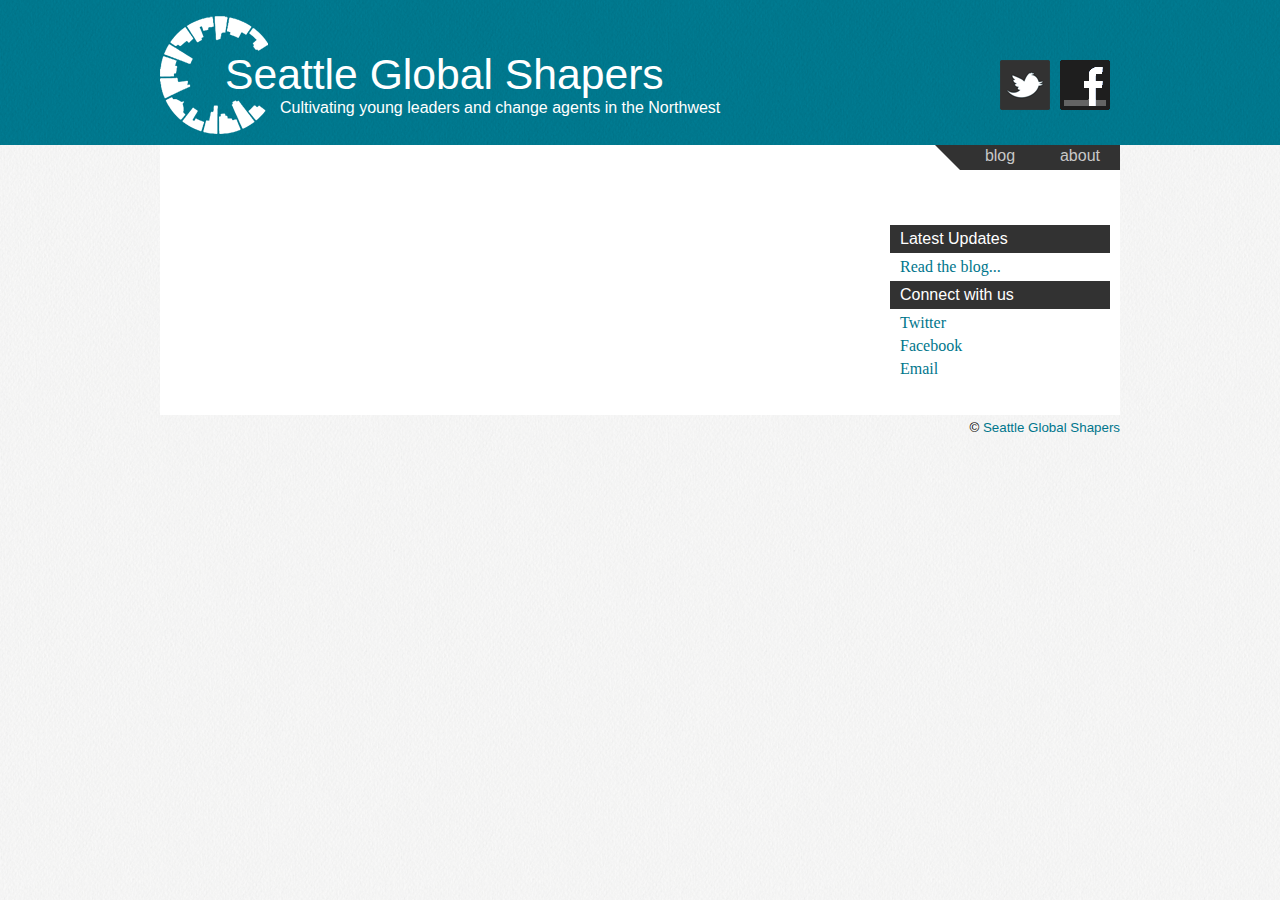
<file: index.html>
<!doctype html>
<html>
<head>
	<title>Seattle Global Shapers</title>
	<meta name="description" content="The Seattle Global Shapers are a council of young professionals committed to cultivating the next generation of leaders and change agents by inspiring, empowering, and advocating for Northwest youth.">
	<meta name="keywords" content="seattle, global shapers, world economic forum, wef, seattle shapers">
	<meta http-equiv="content-type" content="text/html;charset=UTF-8" />

	<link rel="stylesheet" type="text/css" href="style.css">

	<script type="text/javascript" src="http://ajax.googleapis.com/ajax/libs/jquery/1.7.2/jquery.min.js"></script>
	<script type="text/javascript" src="loadposts.js"></script>

	<!-- google analytics -->
	<script type="text/javascript">
		  var _gaq = _gaq || [];
		  _gaq.push(['_setAccount', 'UA-32029427-1']);
		  _gaq.push(['_setDomainName', 'seattleshapers.org']);
		  _gaq.push(['_trackPageview']);

		  (function() {
		    var ga = document.createElement('script'); ga.type = 'text/javascript'; ga.async = true;
		    ga.src = ('https:' == document.location.protocol ? 'https://ssl' : 'http://www') + '.google-analytics.com/ga.js';
		    var s = document.getElementsByTagName('script')[0]; s.parentNode.insertBefore(ga, s);
		  })();
	</script>
</head>
<body>
	<div id="header">
		<div id="header_wrap">
			<a href="https://www.facebook.com/SeattleShapers"><div class="icon fb"></div></a>
			<a href="http://twitter.com/#!/SeattleShapers"><div class="icon twitter"></div></a>

			<a href="/"><h1>Seattle Global Shapers</h1></a>
			<h2>Cultivating young leaders and change agents in the Northwest</h2>

			<div id="nav">
				<a href="about.html"><div class="item">about</div></a>
				<a href="http://blog.seattleshapers.org"><div class="item">blog</div></a>
				<div class="corner"></div>
			</div>
		</div>
	</div>

	<div id="wrapper">
		<div id="blog">
		</div>

		<div id="sidebar">
			<div class="subheading">Latest Updates</div>
			<div id="updates"></div>
			<a href="http://blog.seattleshapers.org"><div class="item">Read the blog...</div></a>
			<div class="subheading">Connect with us</div>
			<a href="http://twitter.com/#!/SeattleShapers"><div class="item">Twitter</div></a>
			<a href="https://www.facebook.com/SeattleShapers"><div class="item">Facebook</div></a>
			<a href="mailto:contact@seattleshapers.org"><div class="item">Email</div></a>
		</div>
	</div>

	<div id="footer">
		&copy; <a href="http://seattleshapers.org">Seattle Global Shapers</a>
	</div>
</body>
</html>
</file>
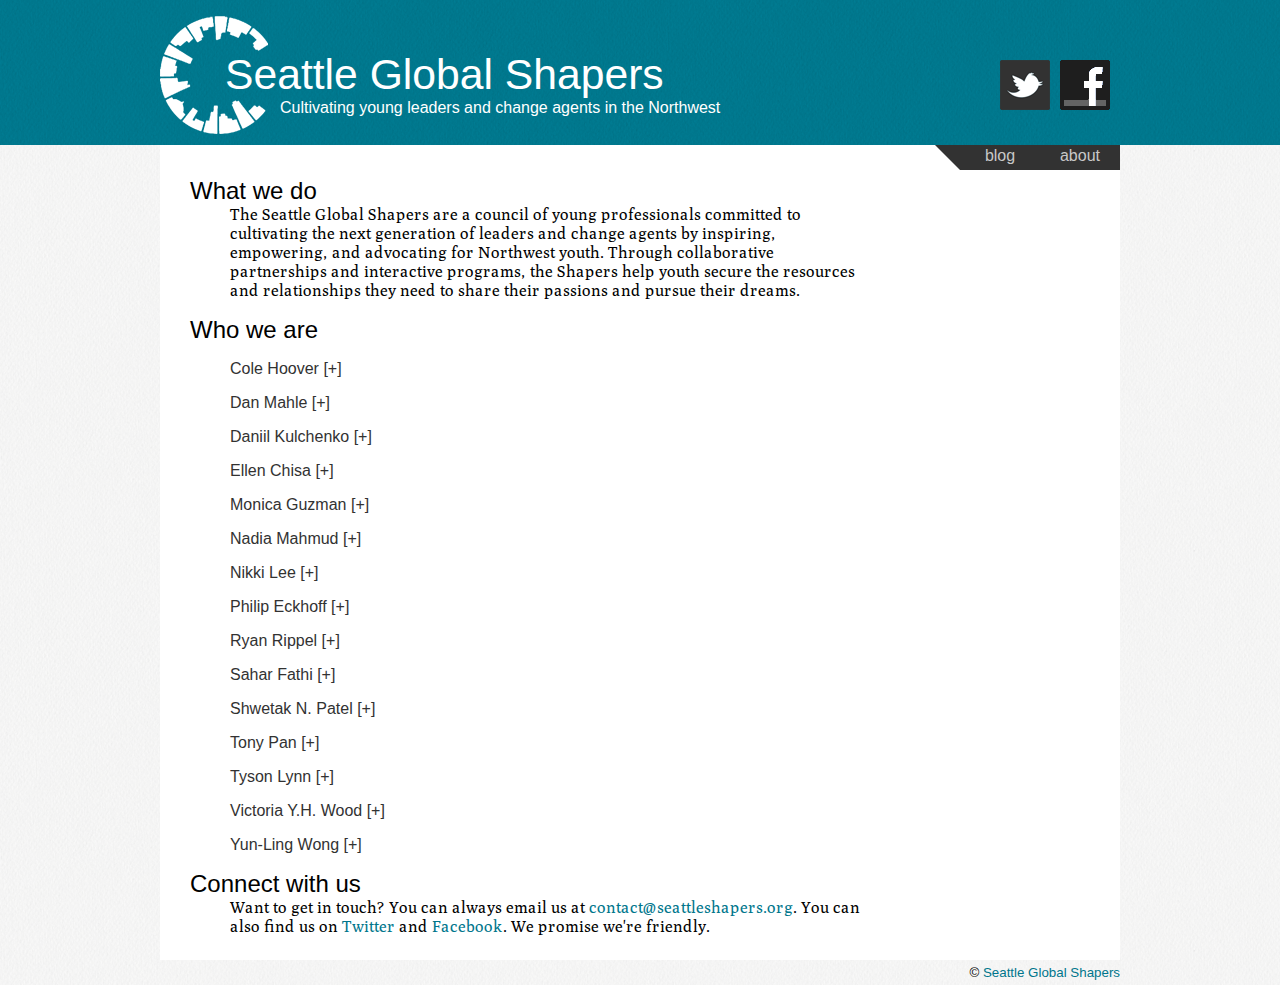
<file: about.html>
<!doctype html>
<html>
<head>
	<title>Seattle Global Shapers</title>
	<meta name="description" content="The Seattle Global Shapers are a council of young professionals committed to cultivating the next generation of leaders and change agents by inspiring, empowering, and advocating for Northwest youth.">
	<meta name="keywords" content="seattle, global shapers, world economic forum, wef, seattle shapers">
	<meta http-equiv="content-type" content="text/html;charset=UTF-8" />
	
	<link rel="stylesheet" type="text/css" href="style.css">

	<script type="text/javascript" src="http://ajax.googleapis.com/ajax/libs/jquery/1.7.2/jquery.min.js"></script>
	<script type="text/javascript" src="about.js"></script>

	<!-- google analytics -->
	<script type="text/javascript">
		  var _gaq = _gaq || [];
		  _gaq.push(['_setAccount', 'UA-32029427-1']);
		  _gaq.push(['_setDomainName', 'seattleshapers.org']);
		  _gaq.push(['_trackPageview']);

		  (function() {
		    var ga = document.createElement('script'); ga.type = 'text/javascript'; ga.async = true;
		    ga.src = ('https:' == document.location.protocol ? 'https://ssl' : 'http://www') + '.google-analytics.com/ga.js';
		    var s = document.getElementsByTagName('script')[0]; s.parentNode.insertBefore(ga, s);
		  })();
	</script>
</head>
<body>
	<div id="header">
		<div id="header_wrap">
			<a href="https://www.facebook.com/SeattleShapers"><div class="icon fb"></div></a>
			<a href="http://twitter.com/#!/SeattleShapers"><div class="icon twitter"></div></a>

			<a href="/"><h1>Seattle Global Shapers</h1></a>
			<h2>Cultivating young leaders and change agents in the Northwest</h2>

			<div id="nav">
				<a href="about.html"><div class="item">about</div></a>
				<a href="http://blog.seattleshapers.org"><div class="item">blog</div></a>
				<div class="corner"></div>
			</div>
		</div>
	</div>

	<div id="wrapper">
		<div id="about">
			<div id="mission">
				<h2>What we do</h2>
				<p>The Seattle Global Shapers are a council of young professionals committed to cultivating the next generation of leaders and change agents by inspiring, empowering, and advocating for Northwest youth. Through collaborative partnerships and interactive programs, the Shapers help youth secure the resources and relationships they need to share their passions and pursue their dreams.</p>
			</div>

			<div id="bios">
				<h2>Who we are</h2>
				<div class="shaper-bio">
					<h3>Cole Hoover [+]</h3>
					<p>Cole Hoover is co-founder of Lumana, an organization that works to reduce poverty and increase opportunity for individuals in rural Africa. A social entrepreneur, organizer and educator committed to civic good around the world, Cole teaches a course on leadership in social enterprises as a part time faculty member at the University of Washington, Bothell and is a member of the board of directors for the Young Professionals International Network, a subset of the World Affairs Council.</p>
				</div>
				<div class="shaper-bio">
					<h3>Dan Mahle [+]</h3>
					<p>Dan Mahle is a facilitator, social artist and youth organizer passionate about creating positive spaces for young people to grow as leaders and storytellers of the 21st century. Dan serves on the Seattle Arts Commission and as a facilitator and trainer with Generation Waking Up, leading multimedia symposiums for Northwest youth, and is currently launching Summer of Solutions | Seattle, a summer training program for young change-makers from across the continent.</p>
				</div>
				<div class="shaper-bio">
					<h3>Daniil Kulchenko [+]</h3>
					<p>Daniil Kulchenko is a software developer and entrepreneur at ActiveState and a junior at Inglemoor High School. Having been introduced to programming by his parents at the age of 6, Daniil took his first contract job at 11, spent his teens cultivating a hands-on knowledge of code and business and in April 2010 founded Phenona, a cloud computing company aimed at simplifying the deployment of web applications that was acquired by ActiveState in June 2011.</p>
				</div>
				<div class="shaper-bio">
					<h3>Ellen Chisa [+]</h3>
					<p>Ellen Chisa is a Microsoft program manager developing the next version of Office for Windows Phone and Dean of the Seattle chapter of the Awesome Foundation, an organization that gives monthly grants to local projects that liven up the community. Graduating from the Olin College of Engineering as one of its first entrepreneurial Grand Challenge Scholars, she has deferred admittance to Harvard Business School to pursue exciting opportunities in Seattle.</p>
				</div>
				<div class="shaper-bio">
					<h3>Monica Guzman [+]</h3>
					<p>Monica Guzman is a digital life columnist for GeekWire and a community strategist committed to harnessing technology to improve conversation. An active speaker and former reporter at the Houston Chronicle and the Seattle Post-Intelligencer, where she created the experimental and award-winning Big Blog, Monica serves on the National Advisory Board of the Poynter Institute, is co-founder of NewsNext, a monthly speaker series for area journalists, and was named one of SPJ's 20 journalists to follow on Twitter.</p>
				</div>
				<div class="shaper-bio">
					<h3>Nadia Mahmud [+]</h3>
					<p>Nadia Mahmud is the co-founder and CEO of Jolkona, a Seattle-based nonprofit that connects donors to global and local micro-giving opportunities online that show tangible impact for each gift. Nadia is an active speaker and noted entrepreneur &ndash; becoming a Cordes Fellow in 2011 and earning the Social Endeavor's Award in Social Venture Partners Social Innovation Fast Pitch Competition &ndash; and in her spare time advises nutrition related startups and nonprofits working to fight obesity.</p>
				</div>
				<div class="shaper-bio">
					<h3>Nikki Lee [+]</h3>
					<p>Nikki Lee is a masters candidate in Human Centered Design and Engineering at the University of Washington and a founding trustee of the Seattle chapter of the Awesome Foundation, which awards monthly grants to people working on remarkable projects. Exploring her drive to revolutionize education, Nikki helped the One Laptop Per Child project strengthen their infrastructure by launching easily accessible repair tutorials that could be distributed globally.</p>
				</div>
				<div class="shaper-bio">
					<h3>Philip Eckhoff [+]</h3>
					<p>Philip Eckhoff is the principal investigator of the EMOD disease modeling team at Intellectual Ventures' Global Good Fund in Bellevue, Washington with a passion for improving global health. Philip received a Special Achievement Award by a Hertz Fellow in 2009 for his work on malaria modeling and serves on the Board of Directors for the Fannie and John Hertz Foundation and as an External Reviewer for the Bill and Melinda Gates Foundation.</p>
				</div>
				<div class="shaper-bio">
					<h3>Ryan Rippel [+]</h3>
					<p>Ryan Rippel is a program officer on the urban development team at the Bill and Melinda Gates Foundation focused on mobilizing pro-poor municipal resources and developing platforms for inclusive municipal governance in the foundation's target geographies. A recent graduate of Harvard Law School, Ryan worked at the Gates Foundation as special assistant to Bill Gates, Sr. prior to earning his law degree.</p>
				</div>
				<div class="shaper-bio">
					<h3>Sahar Fathi [+]</h3>
					<p>Sahar Fathi is a legislative aide for Seattle City Councilmember Mike O'Brien focused on issues like homelessness and human services and committed to civil rights and social justice. A member of the New York bar, Sahar is a Co-Founder and Past President of the Middle Eastern Legal Association, chairs the Middle Eastern Legal Association of Washington's Legal Clinic, and is a board member for the Northwest Immigrant Rights Project and the American Civil Liberties Union, Washington Chapter.</p>
				</div>
				<div class="shaper-bio">
					<h3>Shwetak N. Patel [+]</h3>
					<p>Dr. Shwetak N. Patel is an assistant professor in the departments of Computer Science and Engineering and Electrical Engineering at the University of Washington and an entrepreneur researching better ways to monitor water and electricity use and turn smartphones into medical monitoring devices. A prominent technologist and entrepreneur, Shwetak was a recipient of the prestigious MacArthur Foundation Fellowship ("Genius Award") in 2011.</p>
				</div>
				<div class="shaper-bio">
					<h3>Tony Pan [+]</h3>
					<p>Tony Pan is a Ph.D. candidate at Harvard's Physics Department, where he is a Hertz Fellow, a Soros Fellow, and a National Science Foundation Fellow focused on deepening our understanding of the first stars and galaxies in the nascent universe. As a consulting inventor to Intellectual Ventures, a major intellectual property development firm, Tony is exploring ways to make electricity drastically cheaper and far more universally available as he works to champion the spread of scientific culture among youth.</p>
				</div>
				<div class="shaper-bio">
					<h3>Tyson Lynn [+]</h3>
					<p>Tyson Lynn is an organizer of HONK! Fest West, a community-supported music festival of acoustic and marching bands designed to erase the boundary between performer and audience, reclaim public spaces, promote community activism, and champion the art of making fun as a form of individual and collective transcendence. Tyson works at renowned independent music station KEXP-FM, volunteers at the community internet station Hollow Earth Radio and writes for the SeattlePI.com.</p>
				</div>
				<div class="shaper-bio">
					<h3>Victoria Y.H. Wood [+]</h3>
					<p>Victoria Y.H. Wood is a second-year graduate student in the PhD program in mathematics at the University of California, Berkeley, where she holds an NSF Graduate Fellowship. Inventing professionally since the age of 11, with over five dozen patents awarded and several hundred more pending which have focused on health enhancement, medical devices and energy-&amp;-environmental matters, she is recognized as the most prolific inventor of her generation and one of the most successful female inventors on record.</p>
				</div>
				<div class="shaper-bio">
					<h3>Yun-Ling Wong [+]</h3>
					<p>Dr. Yun-Ling Wong serves as program officer in Global Health Program Discovery &amp; Translational Sciences at the Bill and Melinda Gates Foundation, leading a $200 million initiative to foster innovators solving problems in the developing world, and as a program investment officer leveraging private capital to develop solutions for health and development. Her previous work in vaccine and drug delivery at Harvard and MIT led her to publish in the Proceedings of the National Academy of Sciences and be featured in Newsweek.</p>
				</div>
			</div>

			<div id="contact">
				<h2>Connect with us</h2>
				<p>Want to get in touch? You can always email us at <a href="mailto:contact@seattleshapers.org">contact@seattleshapers.org</a>. You can also find us on <a href="http://twitter.com/#!/SeattleShapers">Twitter</a> and <a href="https://www.facebook.com/SeattleShapers">Facebook</a>. We promise we're friendly.</p>
			</div>
		</div>
	</div>

	<div id="footer">
		&copy; <a href="http://seattleshapers.org">Seattle Global Shapers</a>
	</div>
</body>
</html>
</file>
<file: style.css>
@import url(http://fonts.googleapis.com/css?family=Poly:400,400italic);

/*
COLORS
#00768c
rgb(50,50,50)
rgb(200,200,200)
white
black
*/

body {
	margin: 0;
	padding: 0;
	background: url("img/fabric_white.png"); /*url("img/white_sand.png") repeat;*/
}

h1, h2, h3 {
	font-family: helvetica, sans-serif;
	font-weight: normal;
}

p {
	font-family: 'Poly', serif;
	font-weight: 400;
}

a {
	color: #00768c;
	text-decoration: none;
}

a:hover {
	color: black;
	text-decoration: underline;
}

#header a:hover {
	text-decoration: none;
}

#header {
	margin: 0;
	padding: 0;
	height: 145px;
	width: 100%;
	background: url("img/fabric_blue.png");
}

#header_wrap {
	position: relative;
	width: 960px;
	height: 100%;
	margin: 0 auto;
	padding: 10px 0;
	background: url("img/shapers_white.png") no-repeat;
}

#header .icon {
	float: right;
	width: 50px;
	height: 50px;
	margin: 20px 10px auto auto;
}

#header .fb {
	background: url("img/facebook_bw.png");
}

#header .fb:hover {
	background: url("img/facebook_color.png");
}

#header .twitter {
	background: url("img/twitter_bw.png");
}

#header .twitter:hover {
	background: url("img/twitter_color.png");
}

#header h1 {
	font-size: 32pt;
	font-weight: 100;
	margin: 30px 0 0 65px;
	padding-top: 10px;
	color: white;
}

#header h2 {
	font-size: 12pt;
	margin: 0 120px;
	padding: 0;
	color: white;
}

#nav {
	position: absolute;
	right: 0;
	top: 145px;
}

#nav .item {
	background: rgb(50,50,50);
	color: rgb(200,200,200);
	display: block-inline;
	float: right;
	margin: 0;
	padding: 2px 10px;
	font-size: 12pt;
	font-family: helvetica, sans-serif;
	height: 21px;
	width: 60px;
	text-align: center;
	text-decoration: none; /* for IE7 compatibility */
}

#nav .item:hover {
	color: white;
	background: rgb(20,20,20);
}

#nav .corner {
	width: 0;
	height: 0;
	float: right;
	border-right: 25px solid rgb(50,50,50);
	border-bottom: 25px solid transparent;
}

#wrapper {
	width: 960px;
	margin: 0 auto;
	padding: 0;
	overflow: hidden;
	background: white; /*url("img/fabric_white.png");*/
}

#wrapper img {
	display: block;
}

#sidebar {
	width: 220px;
	background: none;
	float: right;
	margin: 5em 10px 2em 0;
}

#sidebar .subheading {
	font-size: 12pt;
	font-family: helvetica, sans-serif;
	width: 200px;
	padding: 5px 10px;
	background: rgb(50,50,50);
	color: white;
}

#sidebar .item {
	margin: 5px 10px;
}

#blog, #about {
	padding: 0 0 0 10px;
	margin-top: 2em;
	margin-bottom: 1em;
	float: left;
	width: 700px;
}

#blog h2, #about h2 {
	margin: 0 auto 0 20px;
}

#blog h3, #about h3 {
	margin: 0 auto 1em 20px;
	font-size: 12pt;
	color: rgb(50,50,50);
}

#blog .post {
}

#blog .postcontent, #about p {
	margin: auto auto 2em 60px;
}

#blog .quote-text {}

#blog .quote-attr {
	font-style: italic;
	color: rgb(50,50,50);
	margin: -.5em auto auto 1em;
}

#about p {
	margin-bottom: 0;
}

#about h2 {
}

#mission {
	margin-bottom: 1em;
}

#bios {
	margin-bottom: 1em;
}

#bios h3 {
	margin: 1em 0 0 60px;
}

.shaper-bio p {
	margin: 0;
	display: none;
}

#contact {
	margin-bottom: .5em;
}

#footer {
	width: 960px;
	margin: 0 auto;
	padding: 5px 0;
	text-align: right;
	font-family: helvetica, sans-serif;
	font-size: 10pt;
}
</file>
